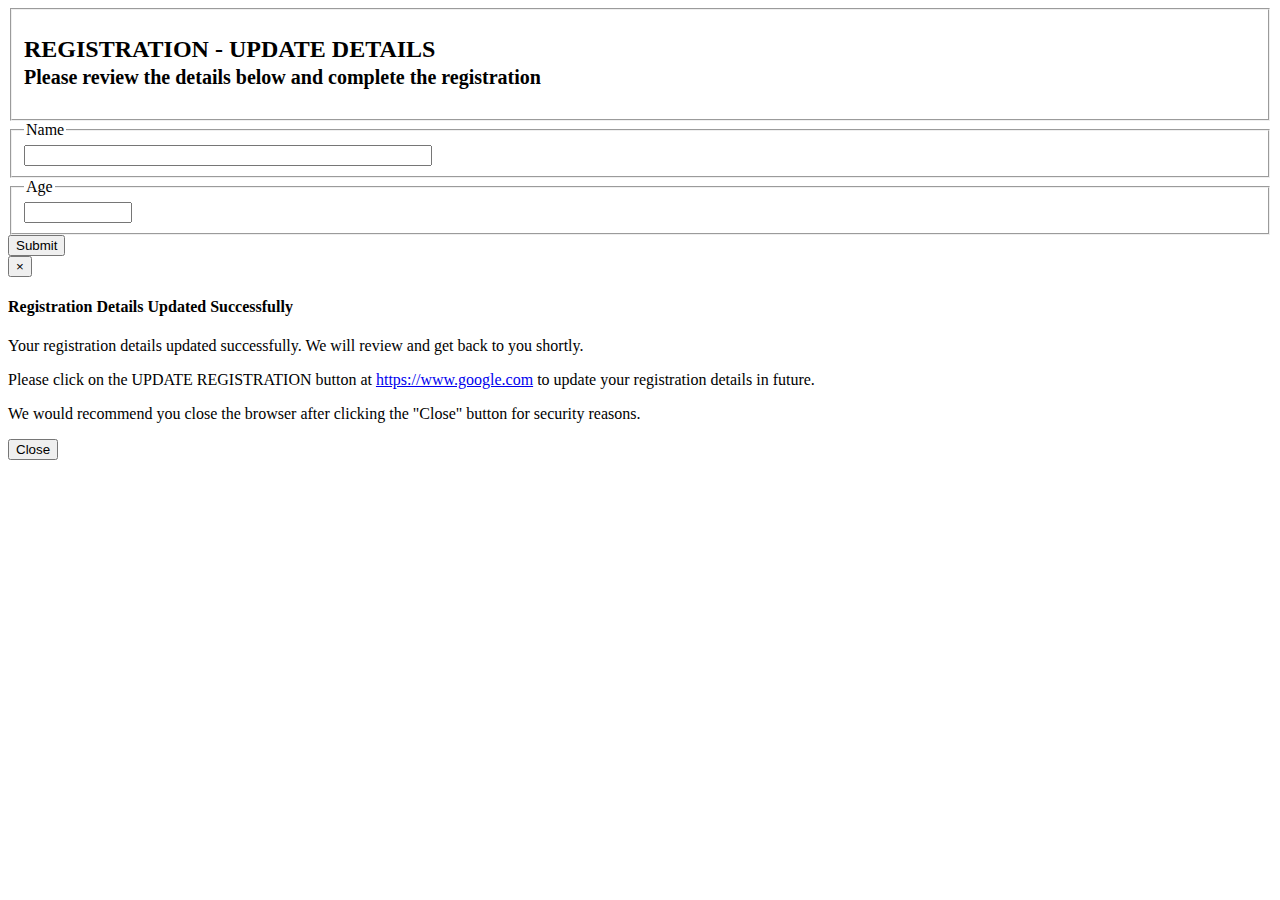
<file: forms/index.html>
<!DOCTYPE html>
<html>
  <head>
    <base target="_top">
    <?!= include('STYLESHEET'); ?>
  </head>
  <body>

  <div class="container">
<!--  <form action="https://docs.google.com/forms/d/e/1FAIpQLSeO30rmAICygKJ66EKjJZMLG-oqFUN8ZPxi4L40FEIF84gAQg/formResponse"
      target="_self"
      id="bootstrapForm"
      method="POST">
  <div class="form-group">
    <label for="exampleInputEmail1">Email address</label>
    <input type="email" class="form-control" id="exampleInputEmail1" aria-describedby="emailHelp" placeholder="Enter email" value="santosh.padhi@yahoo.com">
    <small id="emailHelp" class="form-text text-muted">We'll never share your email with anyone else.</small>
  </div>
  <div class="form-group">
    <label for="exampleInputPassword1">Password</label>
    <input type="password" class="form-control" id="exampleInputPassword1" placeholder="Password">
  </div>
  <div class="form-group form-check">
    <input type="checkbox" class="form-check-input" id="exampleCheck1">
    <label class="form-check-label" for="exampleCheck1">Check me out</label>
  </div>
  <button type="submit" class="btn btn-primary">Submit</button>
</form>-->





    <form action="https://docs.google.com/forms/d/e/1FAIpQLSeO30rmAICygKJ66EKjJZMLG-oqFUN8ZPxi4L40FEIF84gAQg/formResponse"
      target="_self"
      id="bootstrapForm"
      method="POST">
    <fieldset>
        <h2>REGISTRATION - UPDATE DETAILS<br><small>Please review the details below and complete the registration</small></h2>
    </fieldset>



    <fieldset style="display:none">
        <legend for="314277530">Email ID</legend>
        <div class="form-group">
            <input id="1330047164" type="text" value="santosh@gmail.com" name="entry.1330047164" class="form-control" >
        </div>
    </fieldset>



    <fieldset>
        <legend for="1763016639">Name</legend>
        <div class="form-group">
            <input id="1548521670" type="text" name="entry.1548521670" class="form-control" style="width:400px">
        </div>
    </fieldset>


    <fieldset>
        <legend for="79953072">Age</legend>
        <div class="form-group">
            <input id="21901753" type="text" name="entry.21901753" class="form-control" style="width:100px">
        </div>
    </fieldset>

    <input type="hidden" name="fvv" value="1">
    <input type="hidden" name="fbzx" value="-4425484242111253081">
  
    <input type="hidden" name="pageHistory" value="0">

    <input class="btn btn-primary" type="submit" value="Submit" id="submitButton">
</form>
<!-- Modal -->
<div id="myModal" class="modal fade" tabindex="-1" role="dialog">
  <div class="modal-dialog" role="document">
    <div class="modal-content">
      <div class="modal-header">
        <button type="button" class="close" data-dismiss="modal" aria-label="Close"><span aria-hidden="true">&times;</span></button>
        <h4 class="modal-title">Registration Details Updated Successfully</h4>
      </div>
      <div class="modal-body">
        <p>Your registration details updated successfully. We will review and get back to you shortly.</p>
         <p>Please click on the UPDATE REGISTRATION button at 
         <a href="https://www.google.com">https://www.google.com</a> to update your registration details in future.</p>
         <p>We would recommend you close the browser after clicking the "Close" button for security reasons.</p>
      </div>
      <div class="modal-footer">
        <button type="button" class="btn btn-default" data-dismiss="modal">Close</button>
      
      </div>
    </div><!-- /.modal-content -->
  </div><!-- /.modal-dialog -->
</div><!-- /.modal -->
</div>
<?!= include('JAVASCRIPT'); ?>

  </body>
</html>
</file>
